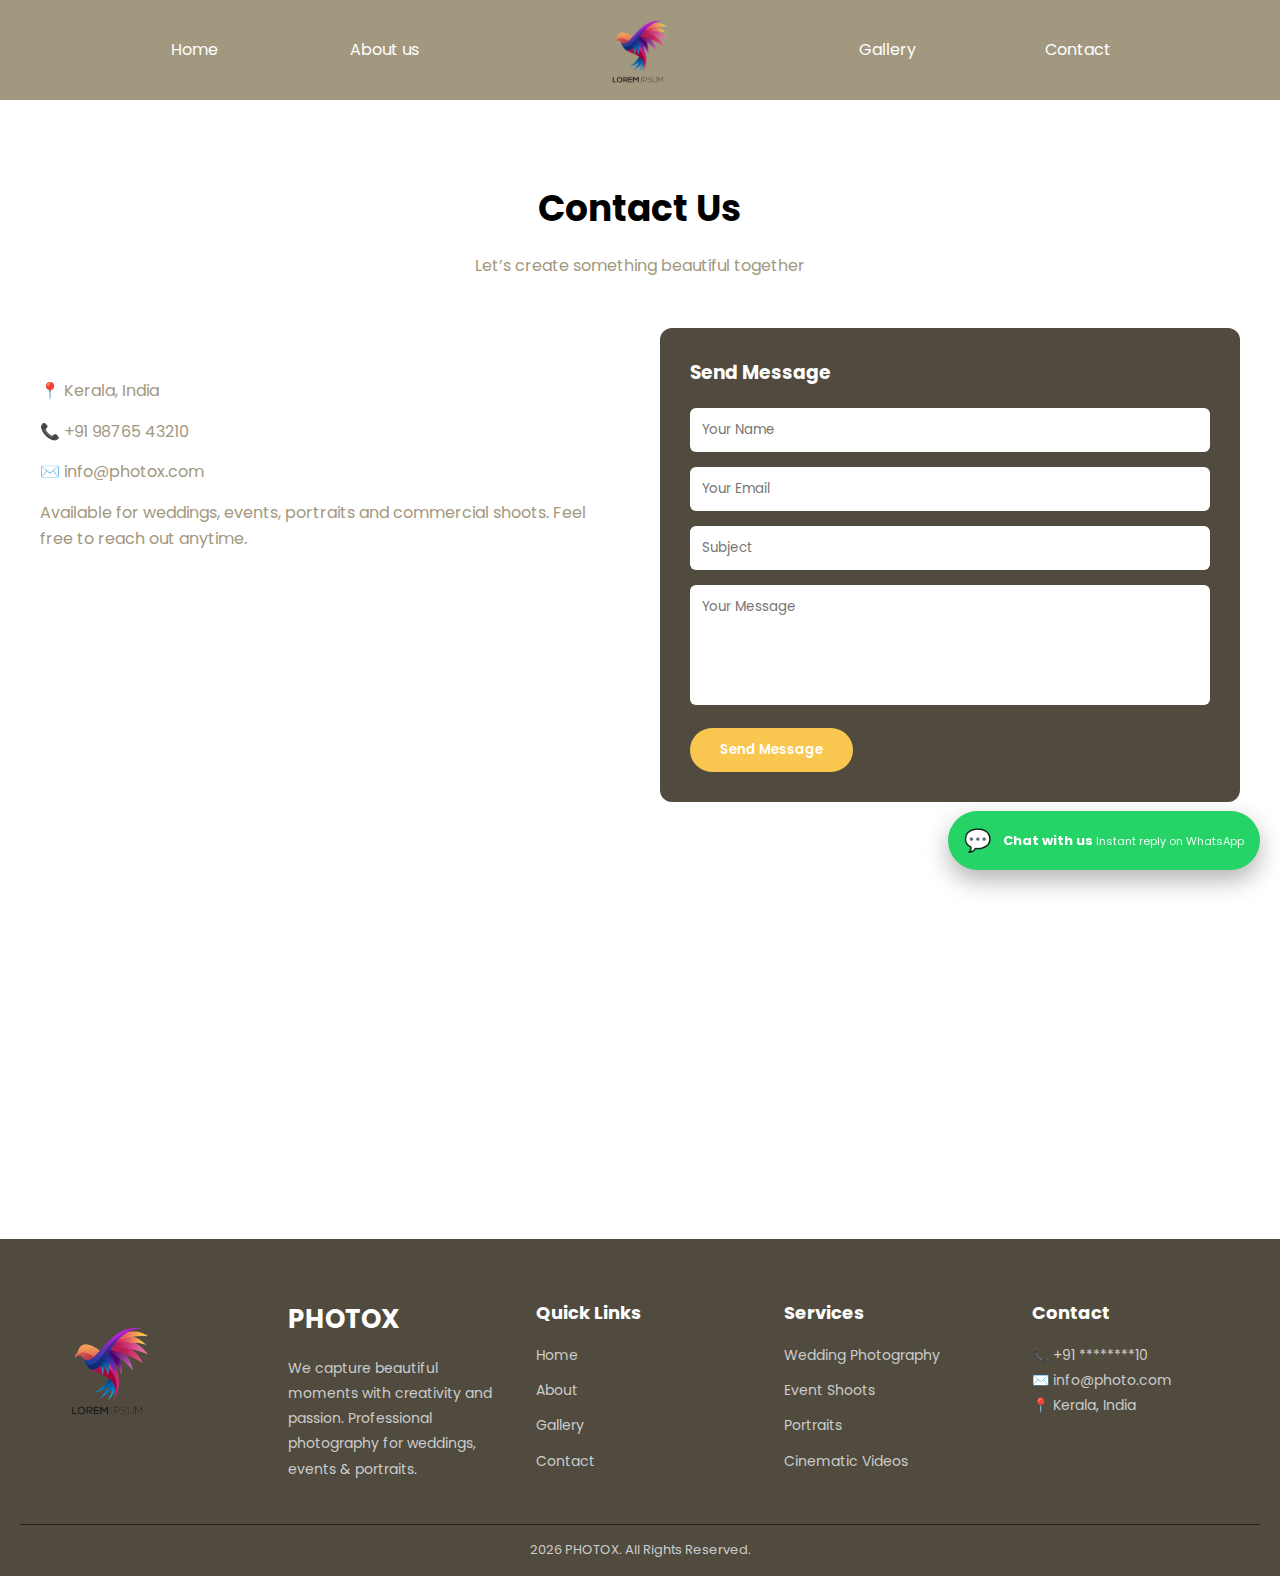
<file: contact.html>
<!DOCTYPE html>
<html lang="en">

<head>
    <meta charset="UTF-8">
    <meta name="viewport" content="width=device-width, initial-scale=1.0">
    <title>Contact Us</title>

    <link href="https://fonts.googleapis.com/css2?family=Poppins:wght@400;600&display=swap" rel="stylesheet">

    <link rel="stylesheet" href="contact.css">
    <style>
        * {
            margin: 0;
            padding: 0;
            box-sizing: border-box;
            font-family: 'Poppins', sans-serif;
        }
    </style>
</head>

<body>

    <nav>
        <div class="nav-links" id="navLinks">
            <a href="index.html">Home</a>
            <a href="about.html">About us</a>
        </div>

        <div id="logoDiv">
            <img src="logo-removebg-preview.png" alt="">
        </div>

        <div class="nav-links" id="navLinksRight">
            <a href="gallery.html">Gallery</a>
            <a href="contact.html">Contact</a>
        </div>


    </nav>

    <section class="contact-page">

        <h2 class="contact-title">Contact Us</h2>
        <p class="contact-subtitle">Let’s create something beautiful together</p>

        <div class="contact-container">

            <!-- CONTACT INFO -->
            <div class="contact-info">
                <h3>Get In Touch</h3>
                <p>📍 Kerala, India</p>
                <p>📞 +91 98765 43210</p>
                <p>✉️ info@photox.com</p>
                <p>
                    Available for weddings, events, portraits and commercial shoots.
                    Feel free to reach out anytime.
                </p>
            </div>

            <!-- CONTACT FORM -->
            <div class="contact-form">
                <h3>Send Message</h3>
                <form>
                    <input type="text" placeholder="Your Name" required>
                    <input type="email" placeholder="Your Email" required>
                    <input type="text" placeholder="Subject">
                    <textarea placeholder="Your Message"></textarea>
                    <button type="submit">Send Message</button>
                </form>
            </div>

        </div>

        <!-- MAP -->
        <div class="map">
            <iframe src="https://www.google.com/maps?q=kerala&output=embed" width="100%" height="300" style="border:0;"
                allowfullscreen loading="lazy">
            </iframe>
        </div>
        <!-- WhatsApp Notification -->
        <div class="whatsapp-notify">
            <div class="whatsapp-icon">💬</div>
            <div class="whatsapp-text"> 
                <strong>Chat with us</strong>
                <span>Instant reply on WhatsApp</span>
            </div>
        </div>

    </section>
    <footer class="footer">
        <div class="footer-container">

            <!-- Logo -->
            <div class="footer-box logo-box">
                <img src="logo-removebg-preview.png" alt="Photox Logo">
            </div>

            <!-- About -->
            <div class="footer-box" id="footer-hid">
                <h2 class="footer-logo">PHOTOX</h2>
                <p>
                    We capture beautiful moments with creativity and passion.
                    Professional photography for weddings, events & portraits.
                </p>
            </div>

            <!-- Quick Links -->
            <div class="footer-box">
                <h3>Quick Links</h3>
                <ul>
                    <li><a href="index.html">Home</a></li>
                    <li><a href="about.html">About</a></li>
                    <li><a href="gallery.html">Gallery</a></li>
                    <li><a href="contact.html">Contact</a></li>
                </ul>
            </div>

            <!-- Services -->
            <div class="footer-box">
                <h3>Services</h3>
                <ul>
                    <li>Wedding Photography</li>
                    <li>Event Shoots</li>
                    <li>Portraits</li>
                    <li>Cinematic Videos</li>
                </ul>
            </div>

            <!-- Contact -->
            <div class="footer-box">
                <h3>Contact</h3>
                <p>📞 +91 ********10</p>
                <p>✉️ info@photo.com</p>
                <p>📍 Kerala, India</p>
            </div>

        </div>

        <div class="footer-bottom">
            <p><i class="bi bi-c-circle"></i> 2026 PHOTOX. All Rights Reserved.</p>
        </div>
    </footer>

</body>


</html>
</file>
<file: contact.css>
* {
    margin: 0;
    padding: 0;
    box-sizing: border-box;
}

body {
    font-family: 'Inter', sans-serif;
    color: #333;
    line-height: 1.6;
    width: 100vw;
    min-height: 100vh;
    overflow-x: hidden;
}


button {
    background-color: #000000;
    color: white;
    padding: 10px;
    border: none;
}

/* ----nav bar---- */

nav {
    width: 100%;
    height: 100px;
    display: flex;
    justify-content: space-evenly;
    align-items: center;
    background-color: #a2987f;
    color: white;
}

nav img {
    width: 100%;
    height: 100%;
    object-fit: cover;
    display: block;
}

#logoDiv {
    height: 100%;
}

#menuBtn {
    display: none;
    font-size: 30px;
    cursor: pointer;
}

.nav-links {
    width: 40%;
    display: flex;
    justify-content: space-evenly;
}

a {
    text-decoration: none;
    color: white;
}

a:hover {
    border-bottom: 1px solid black;
    color: rgb(0, 0, 0);
}


/* PAGE */
.contact-page {
    padding: 80px 20px;
    background: #ffffff;
    color: #fff;
}

/* TITLE */
.contact-title {
    text-align: center;
    font-size: 36px;
    margin-bottom: 15px;
    color: #000000;
}

.contact-subtitle {
    text-align: center;
    color: #a2987f;
    margin-bottom: 50px;
}

/* CONTAINER */
.contact-container {
    max-width: 1200px;
    margin: auto;
    display: grid;
    grid-template-columns: 1fr 1fr;
    gap: 40px;
}

/* INFO */
.contact-info h3 {
    margin-bottom: 20px;
}

.contact-info p {
    margin-bottom: 15px;
    color: #a2987f;
}

/* FORM */
.contact-form {
    background: #504b3e;
    padding: 30px;
    border-radius: 12px;
}

.contact-form h3 {
    margin-bottom: 20px;
}

.contact-form input,
.contact-form textarea {
    width: 100%;
    padding: 12px;
    margin-bottom: 15px;
    border: none;
    border-radius: 6px;
    outline: none;
}

.contact-form textarea {
    resize: none;
    height: 120px;
}

.contact-form button {
    background: #f9c74f;
    border: none;
    padding: 12px 30px;
    border-radius: 30px;
    cursor: pointer;
    font-weight: 600;
}

.contact-form button:hover {
    opacity: 0.9;
}

/* MAP */
.map {
    margin-top: 50px;
    border-radius: 12px;
    overflow: hidden;
}

/* RESPONSIVE */
@media(max-width:900px) {
    .contact-container {
        grid-template-columns: 1fr;
    }
}

.whatsapp-notify {
    position: fixed;
    right: 20px;
    bottom: 30px;
    background: #25D366;
    color: #fff;
    display: flex;
    align-items: center;
    gap: 12px;
    padding: 12px 16px;
    border-radius: 40px;
    box-shadow: 0 10px 25px rgba(0, 0, 0, 0.3);
    cursor: pointer;
    z-index: 9999;
    animation: slideIn 1s ease;
}

.whatsapp-icon {
    font-size: 22px;
}

.whatsapp-text {
    font-size: 13px;
    line-height: 1.2;
}

.whatsapp-text span {
    font-size: 11px;
    opacity: 0.9;
}

/* Animation */
@keyframes slideIn {
    from {
        transform: translateX(120%);
        opacity: 0;
    }

    to {
        transform: translateX(0);
        opacity: 1;
    }
}

/* MOBILE */
@media(max-width:500px) {
    .whatsapp-text {
        display: none;
    }
}

/* ---- footer ---- */

.footer {
    background: #504b3e;
    color: #ccc;
    padding: 60px 20px 0;
    font-family: 'Poppins', sans-serif;
}

.footer-container {
    max-width: 1200px;
    margin: auto;
    display: grid;
    grid-template-columns: repeat(5, 1fr);
    gap: 40px;
    align-items: start;
}

/* LOGO */
.logo-box img {
    width: 140px;
    max-width: 100%;
}

/* TEXT */
.footer-logo {
    color: #fff;
    font-size: 26px;
    margin-bottom: 15px;
}

.footer-box h3 {
    color: #fff;
    margin-bottom: 15px;
    font-size: 18px;
}

.footer-box p,
.footer-box li {
    font-size: 14px;
    line-height: 1.8;
}

.footer-box ul {
    list-style: none;
    padding: 0;
}

.footer-box ul li {
    margin-bottom: 10px;
}

.footer-box a {
    color: #ccc;
    text-decoration: none;
    transition: 0.3s;
}

.footer-box a:hover {
    color: #f9c74f;
}

/* Bottom */
.footer-bottom {
    margin-top: 40px;
    text-align: center;
    padding: 15px;
    border-top: 1px solid #222;
    font-size: 13px;
}

/* TABLET */
@media(max-width:900px) {
    .footer-container {
        grid-template-columns: repeat(2, 1fr);
    }

    .logo-box {
        grid-column: 1 / -1;
        text-align: center;
    }
}

/* MOBILE */
@media(max-width:500px) {
    .footer-container {
        grid-template-columns: 1fr;
        text-align: center;
    }

    .logo-box img {
        margin: auto;
    }
}
</file>
